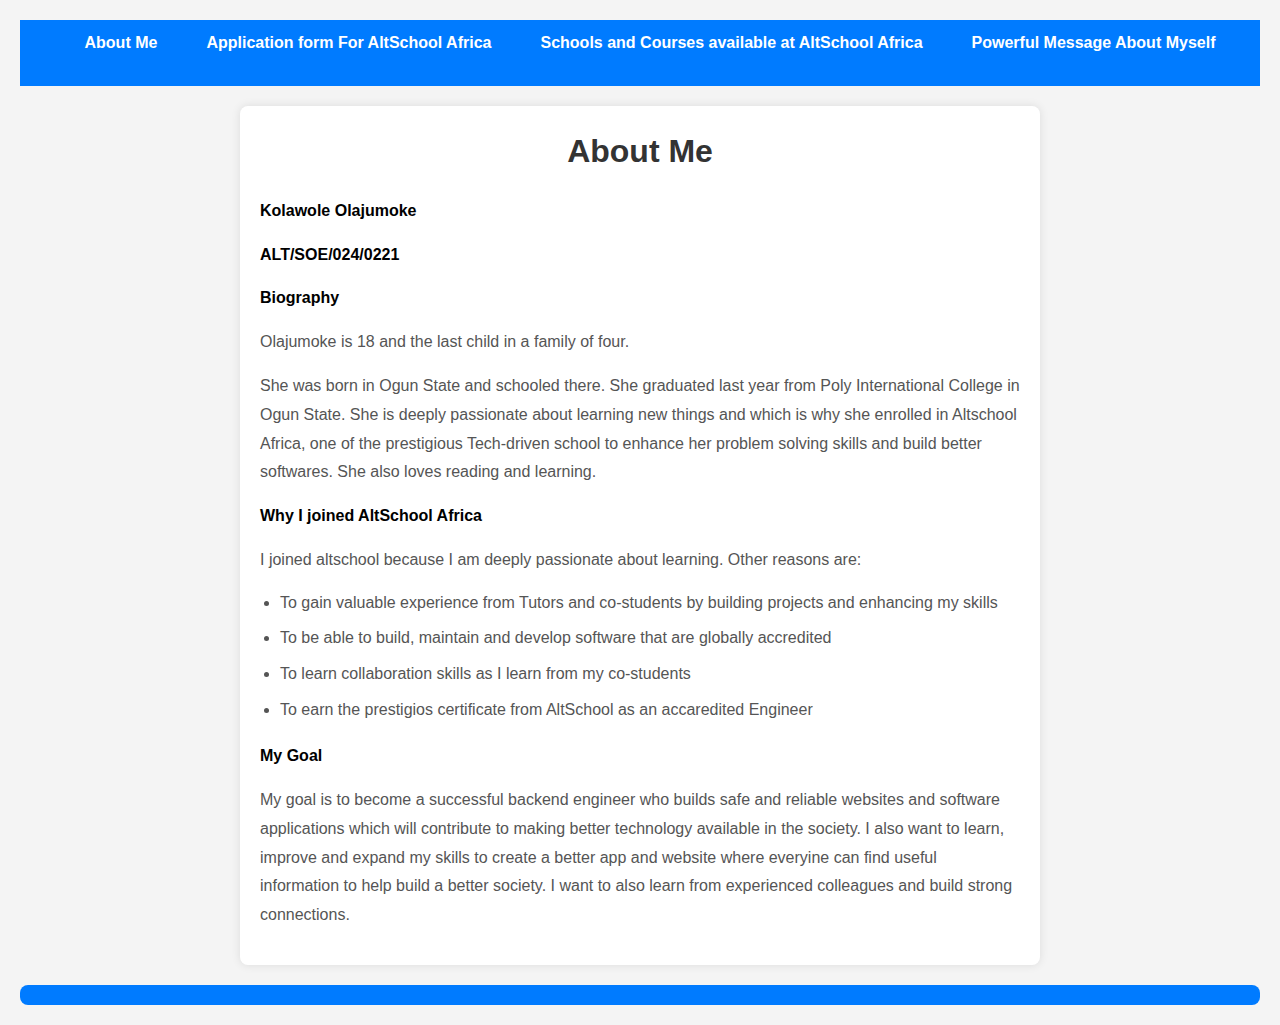
<file: index.html>
<!DOCTYPE html>
<html lang="en">
<head>
  <meta charset="UTF-8">
  <meta name="viewport" content="width=device-width, initial-scale=1.0">
  <title>About Me - ALT SCHOOL</title>
  <link rel="stylesheet" href="index.css">
</head>
<body>
  <header>
    <nav>
      <ul>
        <li><a href="index.html">About Me</a></li>
        <li><a href="form.html">Application form For AltSchool Africa</a></li>
        <li><a href="table.html">Schools and Courses available at AltSchool Africa</a></li>
        <li><a href="media.html">Powerful Message About Myself</a></li>
      </ul>
    </nav>
  </header>
  
  <main>
    <section>
      <h1>About Me</h1>
      <p><strong>Kolawole Olajumoke</strong></p>
      <p><strong>ALT/SOE/024/0221</strong></p>
      <p><strong>Biography</strong></p>
      <p>Olajumoke is 18 and the last child in a family of four.</p> 
      <p>She was born in Ogun State and schooled there.  She graduated last year from Poly International College in Ogun State. She is  deeply passionate about learning new things and which is why she enrolled in Altschool Africa, one of the prestigious Tech-driven school to enhance her problem solving skills and build better softwares. She also loves reading and learning.</p>
      <p><strong>Why I joined AltSchool Africa</strong></p>
      <p>I joined altschool because I am deeply passionate about learning. Other reasons are:</p>
      <ul>
        <li>To gain valuable experience from Tutors and co-students by building projects and enhancing my skills</li>
        <li>To be able to build, maintain and develop software that are globally accredited</li>
        <li>To learn collaboration skills as I learn from my co-students</li>
        <li>To earn the prestigios certificate from AltSchool as an accaredited Engineer</li>
      </ul>
      <p><strong>My Goal</strong></p>
      <p>My goal is to become a successful backend engineer who builds safe and reliable websites and software applications which will contribute to making better technology available in the society.  I also want to learn, improve and expand my skills to create a better app and website where everyine can find useful information to help build a better society.  I want to also learn from experienced colleagues and build strong connections.</p>
    </section>
  </main>
  
  <footer>

  </footer>
</body>
</html>
</file>
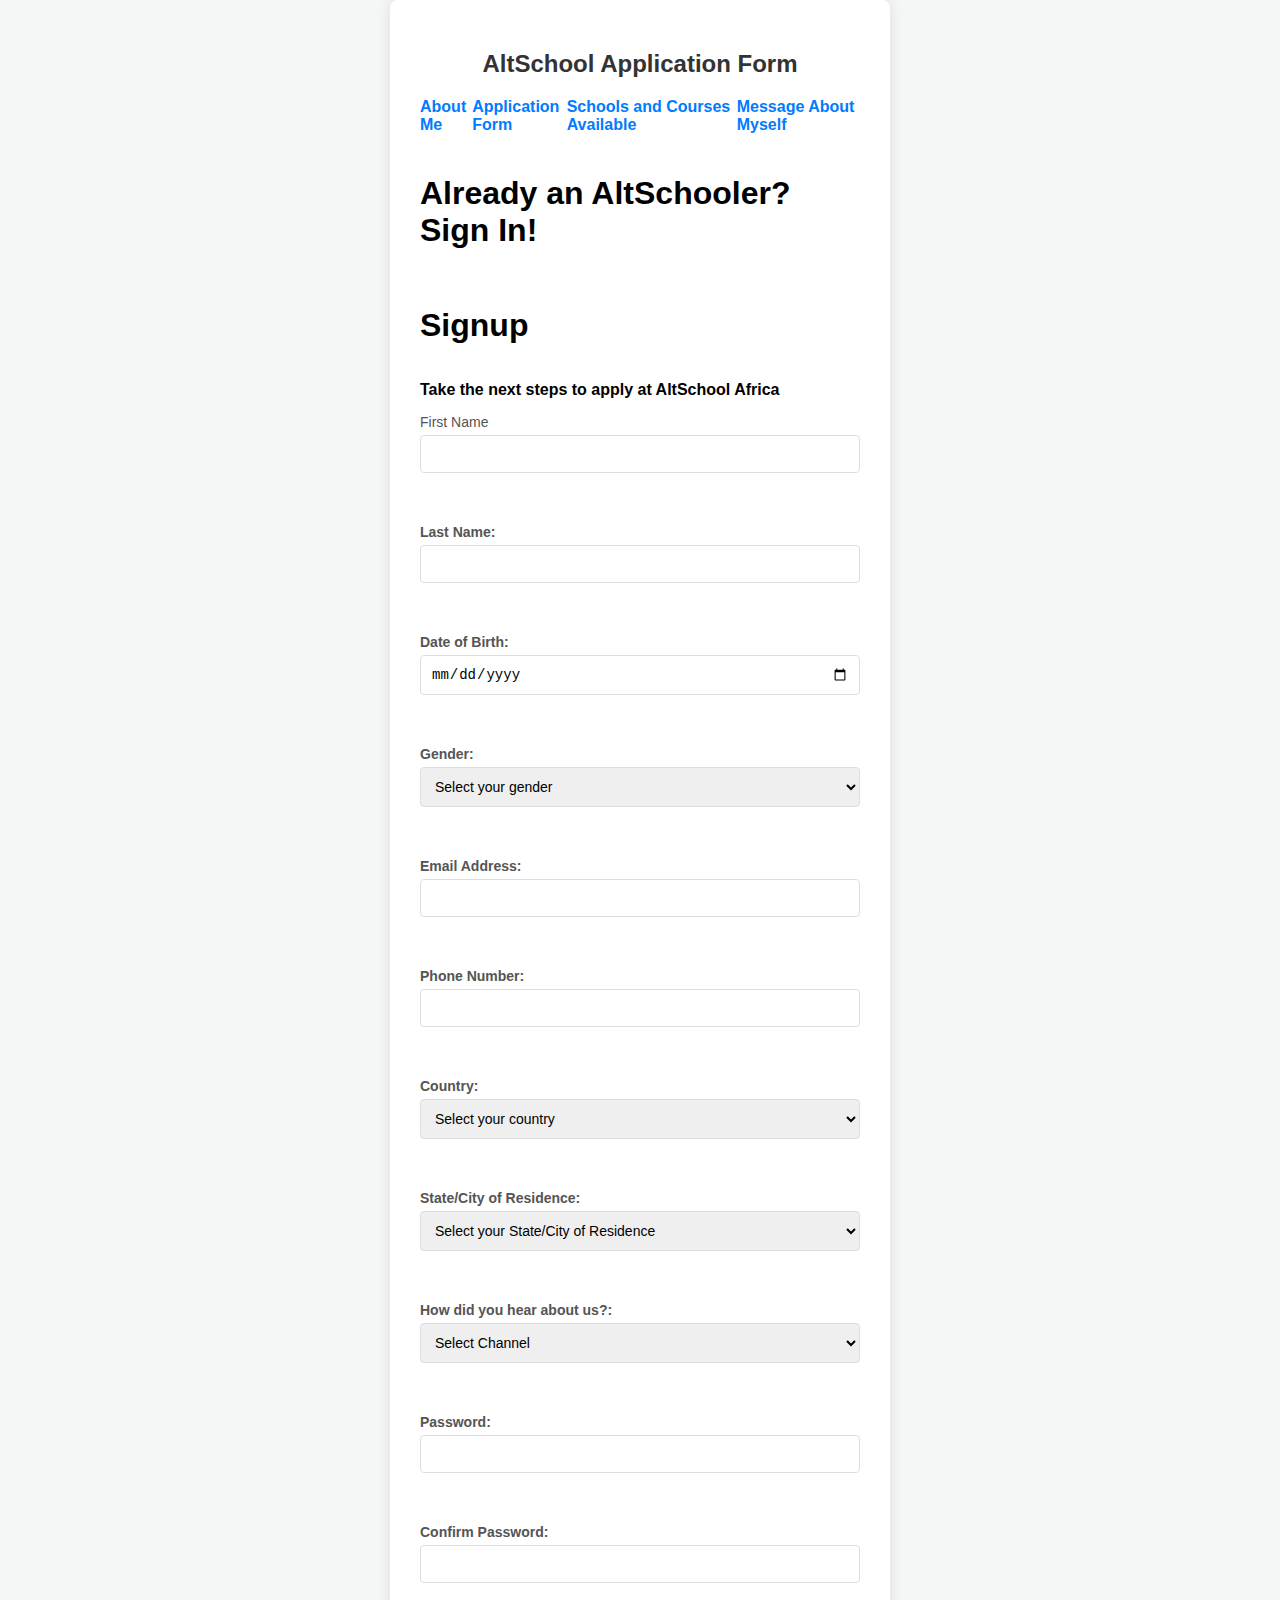
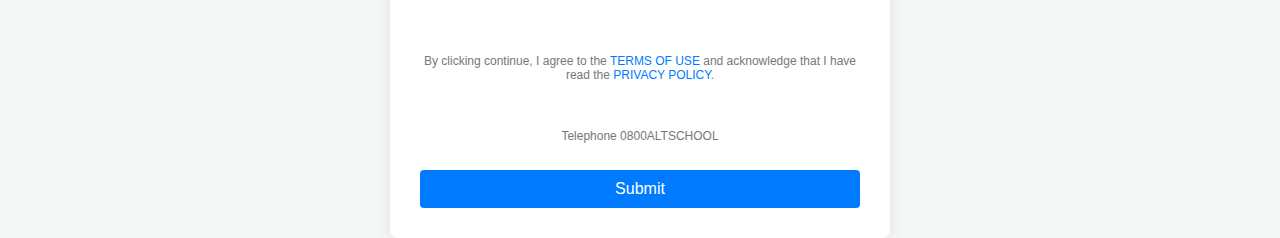
<file: form.html>
<!DOCTYPE html>
<html lang="en">
<head>
  <meta charset="UTF-8">
  <meta name="viewport" content="width=device-width, initial-scale=1.0">
  <title>AltSchool Application Form</title>
  <link rel="stylesheet" href="form.css">
</head>
<body>
  <div class="form-container">
    <h2>AltSchool Application Form</h2>
    <header>
      <nav>
        <ul>
          <li><a href="index.html">About Me</a></li>
          <li><a href="form.html">Application Form</a></li>
          <li><a href="table.html">Schools and Courses Available</a></li>
          <li><a href="media.html">Message About Myself</a></li>
        </ul>
      </nav>
    </header>

    <main>
      <section>
        <form action="submit" method="post">
          <h1>Already an AltSchooler? Sign In!</h1>
          <h1><strong>Signup</strong></h1>
          <strong>Take the next steps to apply at AltSchool Africa</strong>

          <div class="form-group">
            <label for="first-name">First Name</label>
            <input type="text" id="first-name" name="first-name" required><br><br>
          </div>

          <div class="form-group">
            <label for="last-name"><strong>Last Name:</strong></label>
            <input type="text" id="last-name" name="last-name" required><br><br>
          </div>

          <div class="form-group">
            <label for="dob"><strong>Date of Birth:</strong></label>
            <input type="date" id="dob" name="dob" required><br><br>
          </div>

          <div class="form-group">
            <label for="gender"><strong>Gender:</strong></label>
            <select id="gender" name="gender" required>
              <option value="" disabled selected>Select your gender</option>
              <option value="male">Male</option>
              <option value="female">Female</option>
              <option value="other">Other</option>
            </select><br><br>
          </div>

          <div class="form-group">
            <label for="email"><strong>Email Address:</strong></label>
            <input type="email" id="email" name="email" required><br><br>
          </div>

          <div class="form-group">
            <label for="phone-number"><strong>Phone Number:</strong></label>
            <input type="tel" id="phone-number" name="phone-number" required><br><br>
          </div>

          <div class="form-group">
            <label for="country"><strong>Country:</strong></label>
            <select id="country" name="country" required>
              <option value="" disabled selected>Select your country</option>
              <option value="usa">United States</option>
              <option value="canada">Canada</option>
              <option value="uk">United Kingdom</option>
              <option value="australia">Australia</option>
              <option value="india">India</option>
              <option value="nigeria">Nigeria</option>
            </select><br><br>
          </div>

          <div class="form-group">
            <label for="city"><strong>State/City of Residence:</strong></label>
            <select id="city" name="State/City of Residence" required>
              <option value="" disabled selected>Select your State/City of Residence</option>
              <option value="abia">Abia</option>
              <option value="lagos">Lagos</option>
              <option value="oyo">Oyo</option>
              <option value="ogun">Ogun</option>
              <option value="osun">Osun</option>
              <option value="katsina">Katsina</option>
            </select><br><br>
          </div>

          <div class="form-group">
            <label for="referral"><strong>How did you hear about us?:</strong></label>
            <select id="referral" name="referral" required>
              <option value="" disabled selected>Select Channel</option>
              <option value="twitter">Twitter</option>
              <option value="linkedin">LinkedIn</option>
              <option value="instagram">Instagram</option>
              <option value="youtube">YouTube</option>
              <option value="friend">Friend</option>
              <option value="other">Other</option>
            </select><br><br>
          </div>

          <div class="form-group">
            <label for="password"><strong>Password:</strong></label>
            <input type="password" id="password" name="password" required><br><br>
          </div>

          <div class="form-group">
            <label for="confirm-password"><strong>Confirm Password:</strong></label>
            <input type="password" id="confirm-password" name="confirm-password" required><br><br>
          </div>

          <p>By clicking continue, I agree to the <a href="#">TERMS OF USE</a> and acknowledge that I have read the <a href="#">PRIVACY POLICY</a>.</p>

          <p>Telephone
            0800ALTSCHOOL</p>

          <div class="form-group">
            <button type="submit" class="submit-button">Submit</button>
          </div>
        </form>
      </section>
    </main>
  </div>
</body>
</html>
</file>
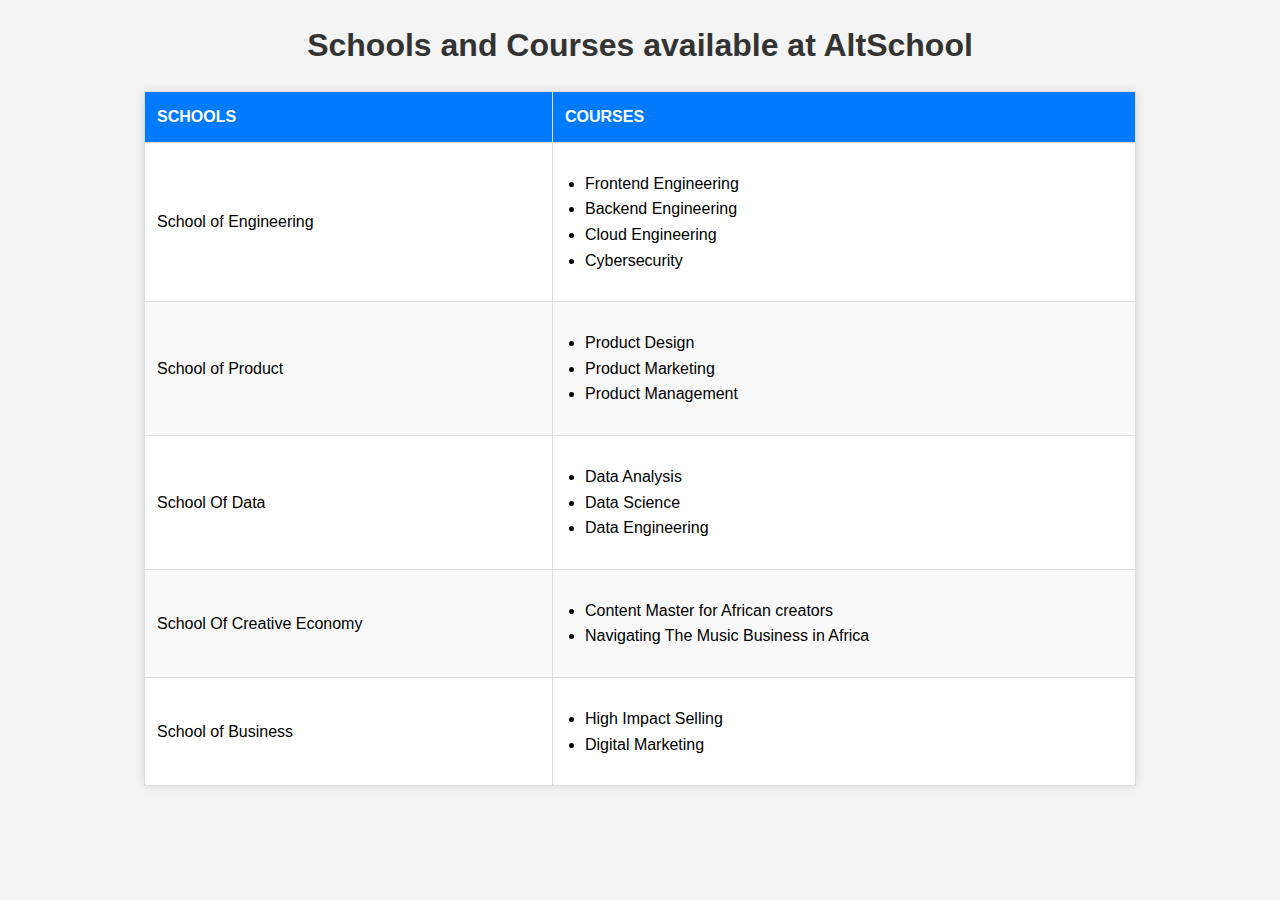
<file: table.html>
<!DOCTYPE html>
<html lang="en">
<head>
  <meta charset="UTF-8">
  <meta name="viewport" content="width=device-width, initial-scale=1.0">
  <title>Schools and Courses available at AltSchool</title>
  <link rel="stylesheet" href="table.css">
</head>
<body>
  <h1>Schools and Courses available at AltSchool</h1>
  <table border="1">
    <thead>
      <tr>
        <th>Schools</th>
        <th>Courses</th>
      </tr>
    </thead>
<tbody>
  <tr>
    <td>School of Engineering</td>
    <td>
      <ul>
        <li>Frontend Engineering</li>
        <li>Backend Engineering</li>
        <li>Cloud Engineering</li>
        <li>Cybersecurity</li>
      </ul>
    </td>
  </tr>
  <tr>
    <td>School of Product</td>
    <td>
      <ul>
        <li>Product Design</li>
        <li>Product Marketing</li>
        <li>Product Management</li>
      </ul>
    </td>
  </tr>
  <tr>
    <td>School Of Data</td>
    <td>
      <ul>
        <li>Data Analysis</li>
        <li>Data Science</li>
        <li>Data Engineering</li>
      </ul>
    </td>
  </tr>
  <tr>
    <td>School Of Creative Economy</td>
    <td>
      <ul>
        <li>Content Master for African creators</li>
        <li>Navigating The Music Business in Africa</li>
      </ul>
    </td>
  </tr>
  <tr>
    <td>School of Business</td>
    <td>
      <ul>
        <li>High Impact Selling</li>
        <li>Digital Marketing</li>
      </ul>
    </td>
  </tr>
</tbody>
  </table>
</body>
</html>
</file>
<file: form.css>
body {
  font-family: Arial, sans-serif;
  background-color: #f4f7f6;
  margin: 0;
  padding: 0;
  display: flex;
  justify-content: center;
  align-items: center;
  min-height: 100vh;
}

.form-container {
  background-color: #ffffff;
  padding: 30px;
  border-radius: 8px;
  box-shadow: 0 0 15px rgba(0, 0, 0, 0.1);
  max-width: 500px;
  width: 100%;
  box-sizing: border-box;
}

h2 {
  text-align: center;
  color: #333333;
  margin-bottom: 20px;
  font-size: 24px;
}

header nav ul {
  list-style-type: none;
  padding: 0;
  display: flex;
  justify-content: space-around;
  margin-bottom: 20px;
}

header nav ul li {
  margin: 0;
}

header nav ul li a {
  text-decoration: none;
  color: #007bff;
  font-weight: bold;
}

header nav ul li a:hover {
  text-decoration: underline;
}


form {
  display: grid;
  grid-template-columns: 2fr;
  gap: 15px;
}

.form-group {
  display: flex;
  flex-direction: column;
}

label {
  font-size: 14px;
  color: #555555;
  margin-bottom: 5px;
}

input[type="text"],
input[type="date"],
input[type="email"],
input[type="tel"],
input[type="password"],
select {
  width: 100%;
  padding: 10px;
  font-size: 14px;
  border: 1px solid #dddddd;
  border-radius: 4px;
  box-sizing: border-box;
}

input[type="text"]:focus,
input[type="date"]:focus,
input[type="email"]:focus,
input[type="tel"]:focus,
input[type="password"]:focus,
select:focus {
  border-color: #007bff;
  outline: none;
}

.submit-button {
  padding: 10px;
  font-size: 16px;
  color: #ffffff;
  background-color: #007bff;
  border: none;
  border-radius: 4px;
  cursor: pointer;
  transition: background-color 0.3s;
}

.submit-button:hover {
  background-color: #0056b3;
}

form p {
  font-size: 12px;
  color: #777777;
  text-align: center;
  margin-top: 20px;
}

form p a {
  color: #007bff;
  text-decoration: none;
}

form p a:hover {
  text-decoration: underline;
}
</file>
<file: index.css>
/* Basic reset */
* {
  margin: 0;
  padding: 0;
  box-sizing: border-box;
}

body {
  font-family: Arial, sans-serif;
  background-color: #f4f4f4;
  line-height: 1.6;
  padding: 20px;
}

/* Header Styling */
header {
  background-color: #007BFF;
  padding: 10px 20px;
}

nav ul {
  list-style: none;
  display: flex;
  justify-content: space-around;
}

nav ul li {
  margin: 0 10px;
}

nav ul li a {
  color: #fff;
  text-decoration: none;
  font-weight: bold;
  padding: 5px 10px;
}

nav ul li a:hover {
  background-color: #0056b3;
  border-radius: 4px;
}

/* Main Content Styling */
main {
  margin: 20px auto;
  max-width: 800px;
  background-color: #fff;
  padding: 20px;
  border-radius: 8px;
  box-shadow: 0 0 10px rgba(0, 0, 0, 0.1);
}

h1 {
  color: #333;
  margin-bottom: 20px;
  text-align: center;
}

p {
  margin-bottom: 15px;
  color: #555;
  line-height: 1.8;
}

strong {
  color: #000;
  font-weight: bold;
}

ul {
  margin-left: 20px;
  margin-bottom: 20px;
  color: #555;
}

ul li {
  margin-bottom: 10px;
}

/* Footer Styling */
footer {
  text-align: center;
  padding: 10px;
  margin-top: 20px;
  background-color: #007BFF;
  color: #fff;
  border-radius: 8px;
}
</file>
<file: table.css>
/* Basic reset */
body, h1, table {
  margin: 0;
  padding: 0;
}

body {
  font-family: Arial, sans-serif;
  background-color: #f4f4f4;
  padding: 20px;
  line-height: 1.6;
}

h1 {
  text-align: center;
  margin-bottom: 20px;
  color: #333;
}

table {
  width: 80%;
  margin: 0 auto;
  border-collapse: collapse;
  background-color: #fff;
  box-shadow: 0 0 10px rgba(0, 0, 0, 0.1);
}

th, td {
  padding: 12px;
  text-align: left;
  border: 1px solid #ddd;
}

th {
  background-color: #007BFF;
  color: #fff;
  font-weight: bold;
  text-transform: uppercase;
}

td ul {
  padding-left: 20px;
}

td ul li {
  list-style-type: disc;
}

tbody tr:nth-child(even) {
  background-color: #f9f9f9;
}
</file>
